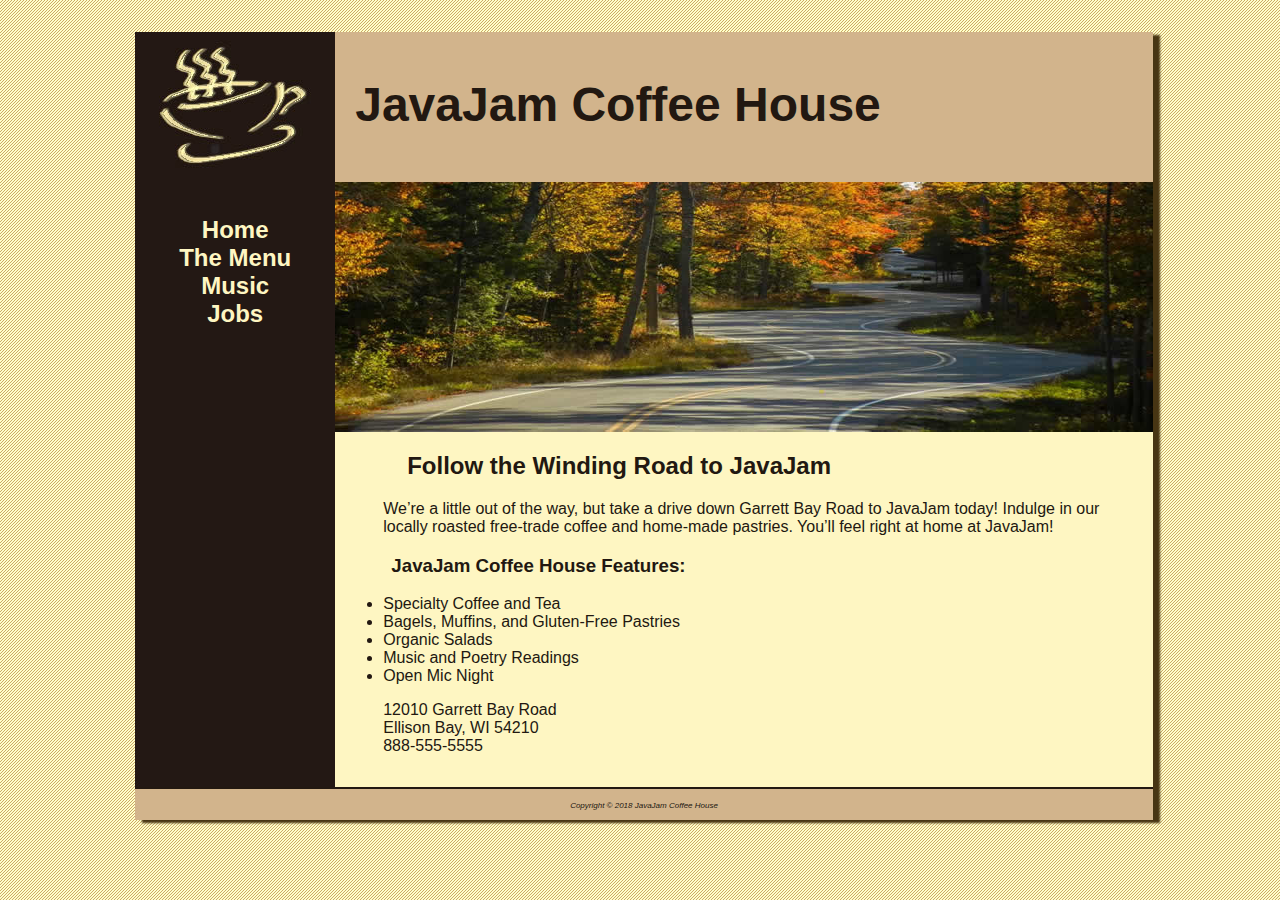
<file: index.html>
<!DOCTYPE html>

<html lang="en">

<head>
    <title>JavaJam Coffee House</title>
    <meta charset="utf-8">
    <meta name="viewport" content="width=device-width, initial-scale=1.0">
    <link rel="stylesheet" href="javajam.css">
</head>

<body>
    <div id='wrapper'>
        <header>
            <h1>JavaJam Coffee House</h1>
        </header>
        <nav>
            <ul>
                <li><a href='index.html'>Home</a></li>    
                <li><a href='menu.html'>The Menu</a></li>    
                <li><a href='music.html'>Music</a></li>    
                <li><a href='jobs.html'>Jobs</a></li>
            </ul>
        </nav>
        <main>
        <div id='heroroad'></div> 
        <h2>Follow the Winding Road to JavaJam</h2>
        <p>We’re a little out of the way, but take a drive down Garrett Bay Road to JavaJam today! Indulge in our locally roasted free-trade coffee and home-made pastries. You’ll feel right at home at JavaJam!</p>
        <h3>JavaJam Coffee House Features:</h3>
        <ul>
            <li>Specialty Coffee and Tea</li>
            <li>Bagels, Muffins, and Gluten-Free Pastries</li>
            <li>Organic Salads</li>
            <li>Music and Poetry Readings</li>
            <li>Open Mic Night</li>
        </ul>
        <div>12010 Garrett Bay Road<br>Ellison Bay, WI 54210<br><a id="mobile" href="tel:888-555-5555">888-555-5555</a><span id="desktop">888-555-5555</span></div>
        </main>
        <footer>
            <small><i>Copyright © 2018 JavaJam Coffee House</i></small>
        </footer>
    </div>
</body>

</html>
</file>
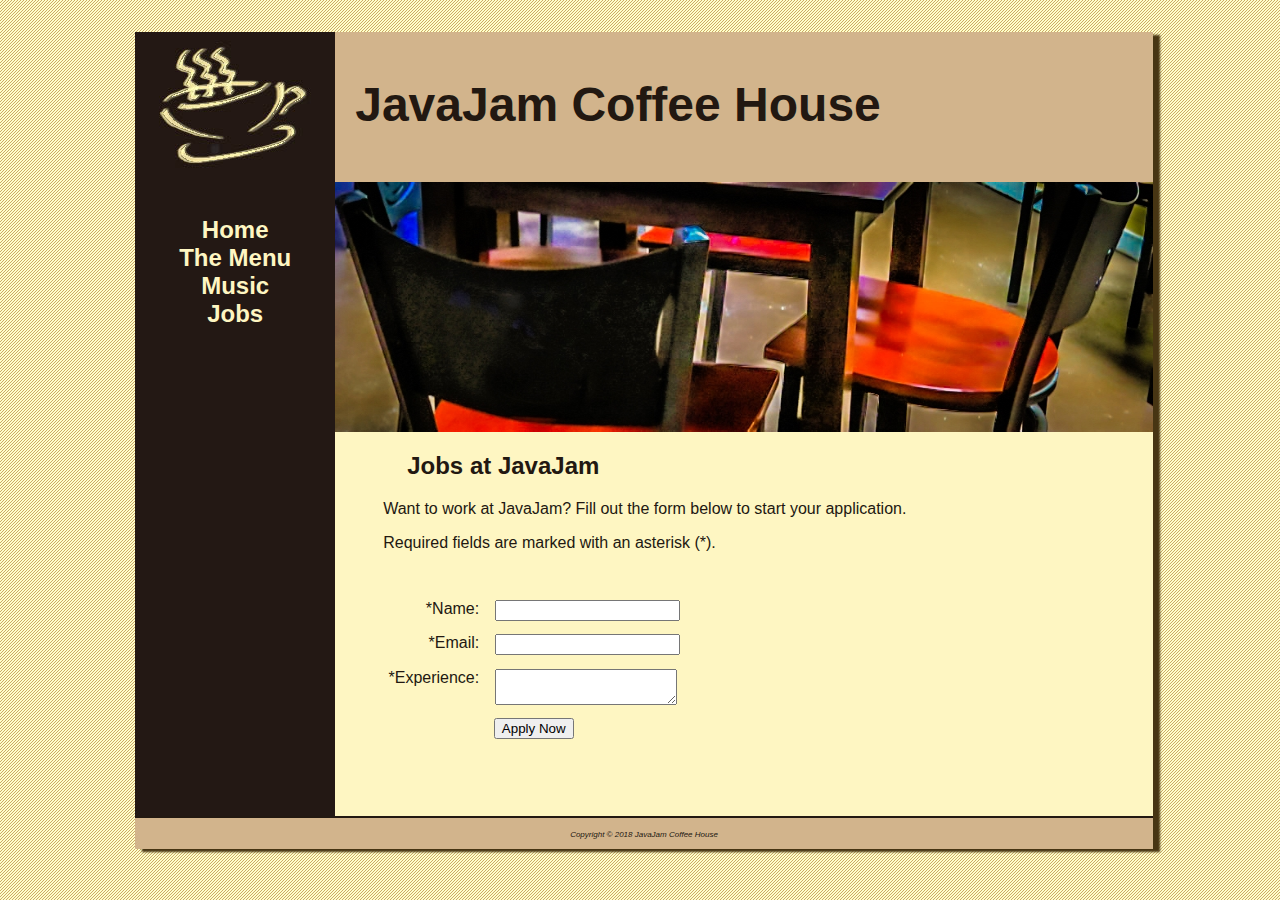
<file: jobs.html>
<!DOCTYPE html>

<html lang="en">

<head>
    <title>JavaJam Coffee House - Jobs</title>
    <meta charset="utf-8">
    <meta name="viewport" content="width=device-width, initial-scale=1.0">
    <link rel="stylesheet" href="javajam.css">
</head>

<body>
    <div id='wrapper'>
        <header>
            <h1>JavaJam Coffee House</h1>
        </header>
        <nav>
            <ul>
                <li><a href='index.html'>Home</a></li>    
                <li><a href='menu.html'>The Menu</a></li>    
                <li><a href='music.html'>Music</a></li>    
                <li><a href='jobs.html'>Jobs</a></li>
            </ul>
        </nav>
        <main>
            <div id='herojobs'></div> 
            <h2>Jobs at JavaJam</h2>
            <p>Want to work at JavaJam? Fill out the form below to start your application.</p>
            <p>Required fields are marked with an asterisk (*).</p>
            <form method="post" action="http://webdevbasics.net/scripts/javajam8.php">
                <label for="myName">*Name:</label>
                <input type="text" name="myName" id="myName" required>
                <label for="myEmail">*Email:</label>
                <input type="email" name="myEmail" id="myEmail" required>
                <label for="myExperience">*Experience:</label>
                <textarea name="myExperience" id="myExperience" rows="2" cols="20" required></textarea>
                <input type="submit" value="Apply Now" id="mySubmit">
            </form>
        </main>
        <footer>
            <small><i>Copyright © 2018 JavaJam Coffee House</i></small>
        </footer>
    </div>
</body>
</html>
</file>
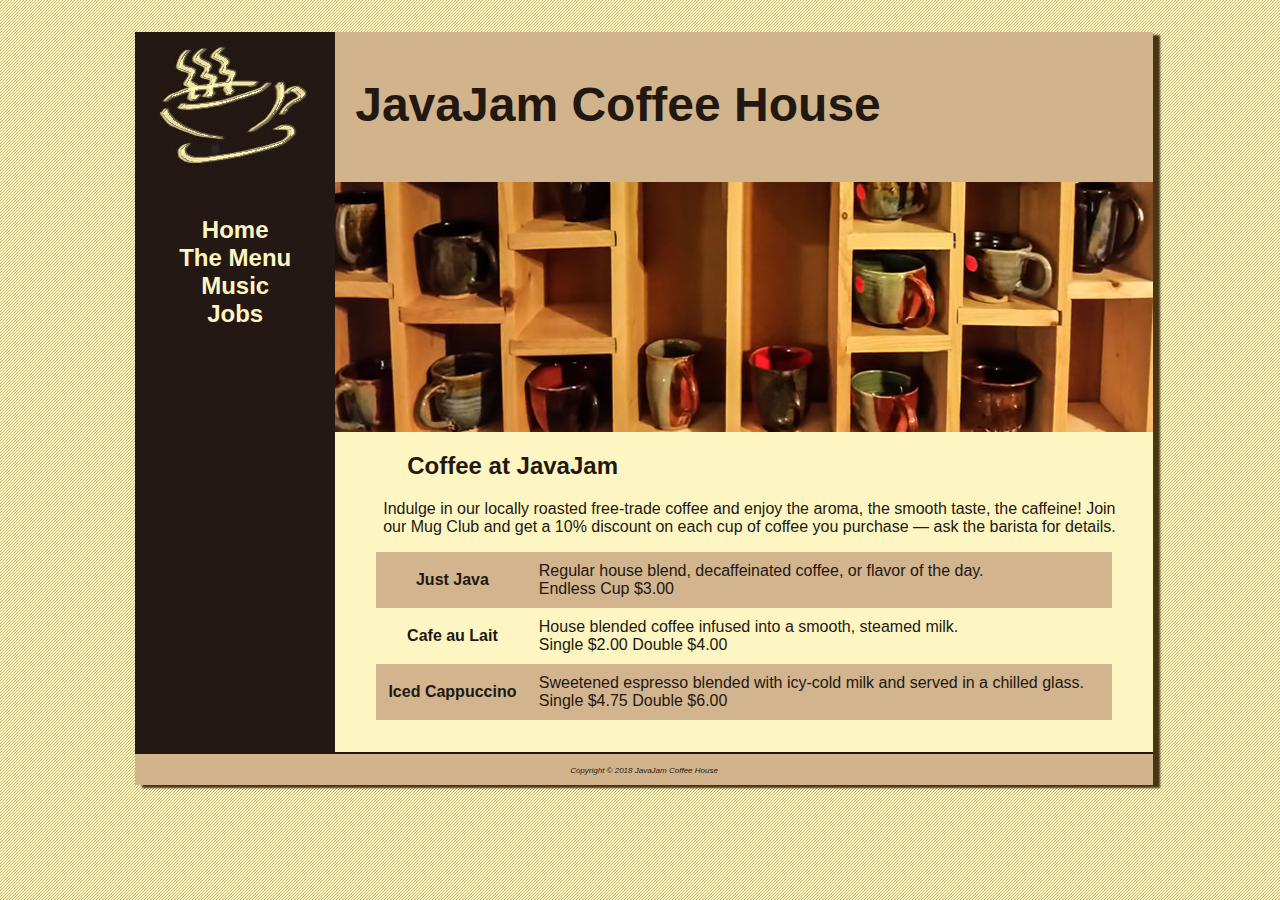
<file: menu.html>
<!DOCTYPE html>

<html lang="en">

<head>
    <title>JavaJam Coffee House - The Menu</title>
    <meta charset="utf-8">
    <meta name="viewport" content="width=device-width, initial-scale=1.0">
    <link rel="stylesheet" href="javajam.css">
</head>

<body>
    <div id='wrapper'>
        <header>
            <h1>JavaJam Coffee House</h1>
        </header>
        <nav>
            <ul>
                <li><a href='index.html'>Home</a></li>    
                <li><a href='menu.html'>The Menu</a></li>    
                <li><a href='music.html'>Music</a></li>    
                <li><a href='jobs.html'>Jobs</a></li>
            </ul>
        </nav>
        <main>
            <div id='heromugs'></div> 
            <h2>Coffee at JavaJam</h2>
            <p>Indulge in our locally roasted free-trade coffee and enjoy the aroma, the smooth taste, the caffeine! Join our Mug Club and get a 10% discount on each cup of coffee you ­purchase — ask the barista for details.</p>
            <!--Menu items w/pricing.-->
            <table>
                <tr>
                    <th>Just Java</th>
                    <td>Regular house blend, decaffeinated coffee, or flavor of the day.<br>Endless Cup $3.00</td>
                </tr>
                <tr>
                    <th>Cafe au Lait</th>
                    <td>House blended coffee infused into a smooth, steamed milk.<br>Single $2.00 Double $4.00</td>
                </tr>
                <tr>
                    <th>Iced Cappuccino</th>
                    <td>Sweetened espresso blended with icy-cold milk and served in a chilled glass.<br>Single $4.75 Double $6.00</td>
                </tr>
            </table>
        </main>
        <footer>
            <small><i>Copyright © 2018 JavaJam Coffee House</i></small>
        </footer>
    </div>
</body>
</html>
</file>
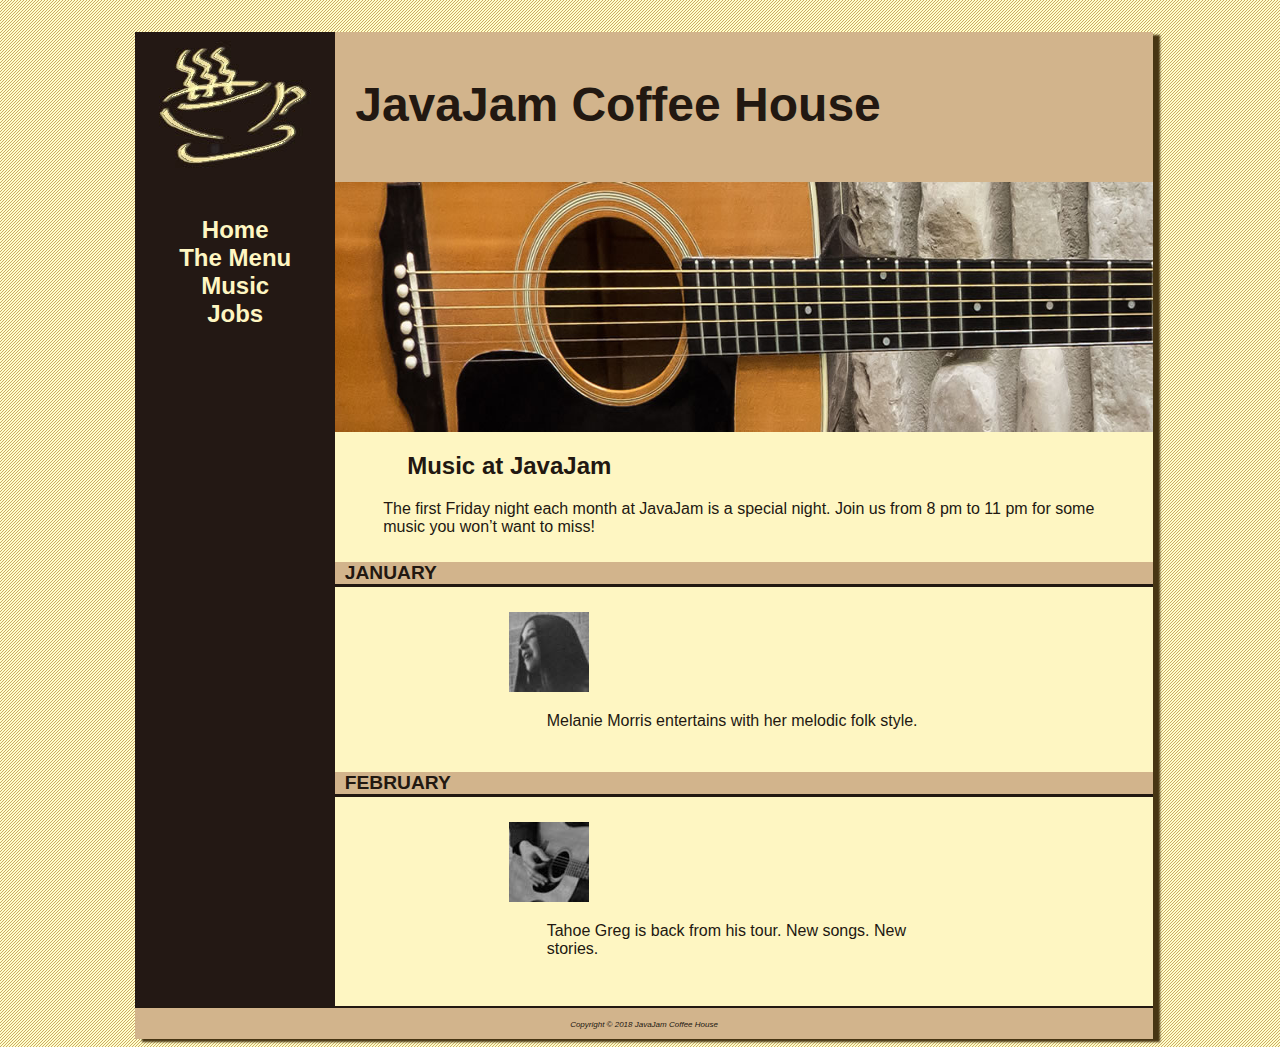
<file: music.html>
<!DOCTYPE html>

<html lang="en">

<head>
    <title>JavaJam Coffee House - Music</title>
    <meta charset="utf-8">
    <meta name="viewport" content="width=device-width, initial-scale=1.0">
    <link rel="stylesheet" href="javajam.css">
</head>

<body>
    <div id='wrapper'>
        <header>
            <h1>JavaJam Coffee House</h1>
        </header>
        <nav>
            <ul>
                <li><a href='index.html'>Home</a></li>    
                <li><a href='menu.html'>The Menu</a></li>    
                <li><a href='music.html'>Music</a></li>    
                <li><a href='jobs.html'>Jobs</a></li>
            </ul>
        </nav>
        <main>
            <div id='heroguitar'></div> 
            <h2>Music at JavaJam</h2>
            <p>The first Friday night each month at JavaJam is a special night. Join us from 8 pm to 11 pm for some music you won’t want to miss!</p>
            <h4>January</h4>
            <div class='details'>
                <a href="Images/melanie.jpg" class="floatleft"><img src="Images/melaniethumb.jpg" alt="Lady singing."></a>
                <p>Melanie Morris entertains with her melodic folk style.</p>
            </div>
            <h4>February</h4>
            <div class='details'>
                <a href="Images/greg.jpg" class="floatleft"><img src="Images/gregthumb.jpg" alt="Hand on guitar."></a>
                <p>Tahoe Greg is back from his tour. New songs. New stories.</p>
            </div>
        </main>
        <footer>
            <small><i>Copyright © 2018 JavaJam Coffee House</i></small>
        </footer>
    </div>
</body>
</html>
</file>
<file: javajam.css>
/**CSS Styling**/

/*Navigation Styling*/
nav {
    text-align: center;
    font-weight: bold;
    font-size: 1.5em;
    padding-top: 10px;
    margin-left: 24px;
    float: left;
    width: 200px;
}

nav a { 
    text-decoration: none; 
}

nav a:link {
    color: #FEF6C2;
}

nav a:visited {
    color: #D2B48C;
}

nav a:hover {
    color: #CC9933;
}

nav ul {
    list-style: none;
    padding-left: 0;
}

h1, nav, main, footer { 
    display: block; 
}

#wrapper {
    width: 80%;
    margin-right: auto;
    margin-left: auto;
    background-color: #231814;
    min-width: 900px;
    max-width: 1280px;
    box-shadow: 7px 3px 2px rgb(71, 53, 19);
    padding-left: 0;
    padding-right: 0;
}

body {
    color: #221811;
    background-color: #FCEBB6;
    background-image: url("Images/background.gif");
    font-family: "Helvetica";
    margin-right: 0;
}

footer {
    text-align: center;
    background-color: #D2B48C;
    font-size: 0.60em;
    font-style: italic;
    padding-top: 10px;
    padding-bottom: 10px;
    border-top: solid 2px #221811;
}

main {
    background-color: #FEF6C2;
    padding-left: 0;
    padding-right: 0;
    padding-top: 0;
    margin-top: 0;
    padding-bottom: 2em;
    margin-left: 200px;
    margin-right: 0;
    display: block;
}

/**Header Styling**/
h1 { 
    background-color: #D2B48C;
    height: 150px;
    background-image: url("Images/javajamlogo.jpg");
    background-repeat: no-repeat;
    padding-top: 45px;
    padding-left: 220px;
    margin-bottom: 0px;
    font-size: 3em;		
}

h2 {
    padding-left: 3em;
    padding-right: 2em;
}

h3 {
    padding-left: 3em;
    padding-right: 2em;
}

h4 {
    background-color: #D2B48C;
    font-size: 1.2em;
    padding-left: 0.5em;
    padding-bottom: 0;
    text-transform: uppercase;
    border-bottom: solid;
    clear: left;
}

p {
    padding-left: 3em;
    padding-right: 2em;
}

div {
    padding-left: 3em;
    padding-right: 2em;
}

ul {
    padding-left: 3em;
    padding-right: 2em;
}

/**Table Styling**/

table {
    border-spacing: 0;
    margin: auto;
    width: 90%;
}

td, th {
    padding: 10px;
}

tr:nth-child(odd) {
    background-color: #D2B48E;
}

.details {
    padding-left: 20%;
    padding-right: 20%;
    overflow: auto;
}

img {
    padding-left: 10px;
    padding-right: 10px;
}

* {
    box-sizing: border-box;
}

#heroroad {
    background-image: url("Images/heroroad.jpg");
    background-size: 100% 100%;
    height: 250px;
}

#heromugs {
    background-image: url("Images/heromugs.jpg");
    background-size: 100% 100%;
    height: 250px;
}

#heroguitar {
    background-image: url("Images/heroguitar.jpg");
    background-size: 100% 100%;
    height: 250px;
}

#herojobs {
    background-image: url("Images/herojobs.jpg");
    background-size: 100% 100%;
    height: 250px;
}

#floatleft {
    float: left;
    padding-right: 2em;
    padding-bottom: 2em;
}

form {
    padding: 2em;
}

label {
    float: left;
    display: block;
    text-align: right;
    width: 8em;
    padding-right: 1em;
}

input, textarea {
    display: block;
    margin-bottom: 1em;
}

#mySubmit {
    margin-left: 9.5em;
}



#mobile { 
    display: none; 
}

#desktop { 
    display: inline; 
}

@media only screen and (max-width: 1024px) {
    body {
        margin: 0;
        background-image: none;
    }
    #wrapper {
        width: auto;
        min-width: 0;
        margin: 0;
        padding: 0;
        box-shadow: none;
    }
    h1 {
        border-bottom: solid 5px #FEF6C2;
        margin-top: 0;
        margin-bottom: 0.2em;
        padding-top: 1em;
        padding-bottom: 1em;
        font-size: 2.5em;
    }
    nav {
        float: none;
        width: auto;
        padding-top: 0;
        margin: 10px;
        font-size: 1.3em;
        margin-top: 0;
    }
    nav li {
        display: inline-block;
    }
    nav a {
        padding: 1em;
        width: 8em;
        font-weight: bold;
        border-style: none;
    }
    nav ul {
        padding: 0;
        margin: 0;
    }
    #heroroad {
        margin: 0;
        padding: 0;
    }
    #heromugs {
        margin: 0;
        padding: 0;
    }
    #heroguitar {
        margin: 0;
        padding: 0;
    }
    #herojobs {
        margin: 0;
        padding: 0;
    }
    main {
        margin: 0;
        font-size: 90%;
    }
}

@media only screen and (max-width: 768px) {
    h1 {
        font-size: 2em;
        text-align: center;
        padding-left: 0;
        background-image: url("Images/javajammini.jpg");
        height: 128px;
    }
    nav {
        margin: 0;
    }
    nav a {
        display: block;
        padding: 0.2em;
        width: auto;
        border-bottom: solid 1px #FEF6C2;
    }
    nav li {
        display: block;
    }
    main {
        padding-top: 1px;
    }
    h2 {
        padding-top: 0.5em;
        padding-right: 0;
        padding-left: 0.5em;
        padding-bottom: 0;
        margin-right: 0.5em;
    }
    .details {
        padding-left: 0;
        padding-right: 0;
    }
    #heroroad {
        margin: 0;
        padding: 0;
        background-image: none;
        height: auto;
    }
    #heromugs {
        margin: 0;
        padding: 0;
        background-image: none;
        height: auto;
    }
    #heroguitar {
        margin: 0;
        padding: 0;
        background-image: none;
        height: auto;
    }
    #herojobs {
        margin: 0;
        padding: 0;
        background-image: none;
        height: auto;
    }
    .floatleft {
        padding-left: 0.5em;
        padding-right: 0.5em;
    }
    #mobile { 
        display: inline; 
    }
    #desktop { 
        display: none; 
    }
}
</file>
